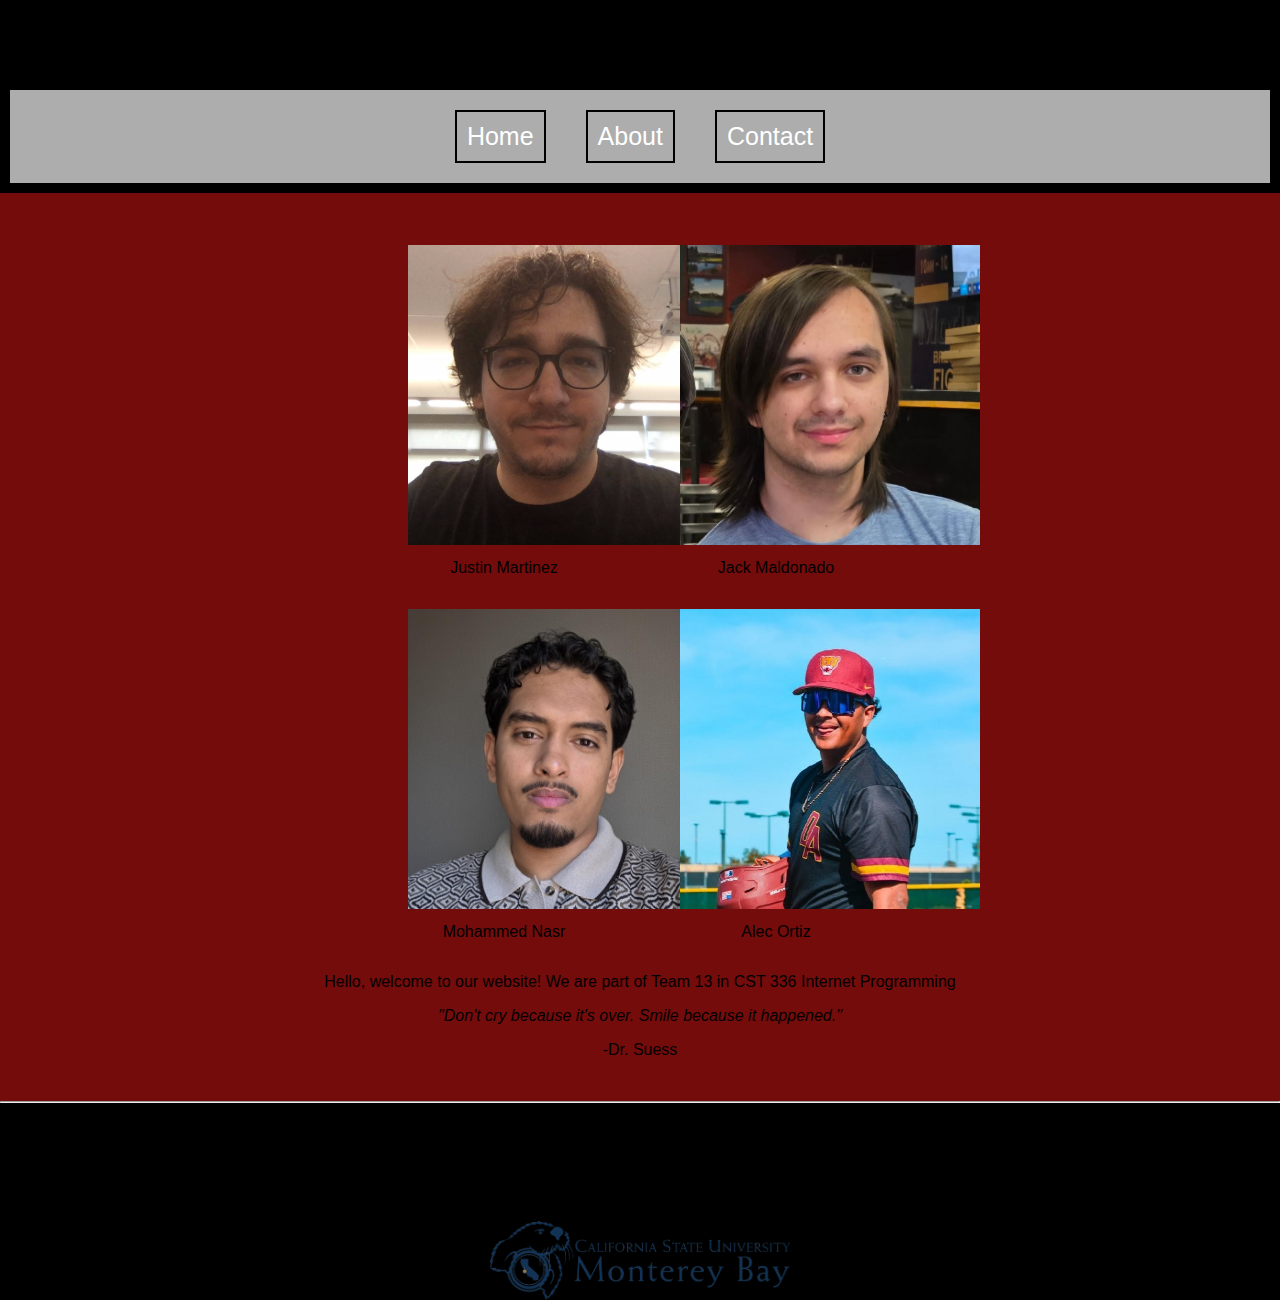
<file: index.html>
<!DOCTYPE html>
<html lang="en">
<head>
    <meta charset="UTF-8">
    <meta name="viewport" content="width=device-width, initial-scale=1.0">
    <title>Lab 1: Home Page</title>
    <link href="css/main.css" rel="stylesheet">
</head>
<header>
    <h1>Team Thirteen</h1>
    <nav>
        <a class="nav-button" href="index.html">Home</a>
        <a class="nav-button" href="about.html">About</a>
        <a class="nav-button" href="contact.html">Contact</a>
    </nav>
</header>
<body>
    <br>
    <br>
    <div class="team-row">
        <figure>
            <img class="team" src="img\justin.jpg" alt="justin">
            <figcaption>
                Justin Martinez
            </figcaption>
        </figure>
        <figure>
            <img class="team" src="img\jack.jpg" alt="jack">
            <figcaption>
                Jack Maldonado
            </figcaption>
        </figure>
    </div>
    <div class="team-row">
        <figure>
            <img class="team" src="img\mohammed.jpg" alt="mohammed">
            <figcaption>
                Mohammed Nasr
            </figcaption>
        </figure>
        <figure>
            <img class="team" src="img\alec.jpg" alt="alec">
            <figcaption>
                Alec Ortiz
            </figcaption>
        </figure>
    </div>
    <p>Hello, welcome to our website! We are part of Team 13 in CST 336 Internet Programming</p>
    <p><i>"Don't cry because it's over. Smile because it happened."</i></p>
    <p>-Dr. Suess</p>
    <br>
    <footer>
        <hr>
        <p>CST336 Internet Programming. 2025© Martinez, Maldonado, Nasr, Ortiz</p>
        <p><b>Disclaimer:</b> The information in this webpage is ficticious</p>
        <p>It is used for academic purposes only.</p>
        <div id="csumb">
            <img src="img\csumb.webp" width="300" alt="CSUMB">
        </div>
    </footer>
</body>
</html>
</file>
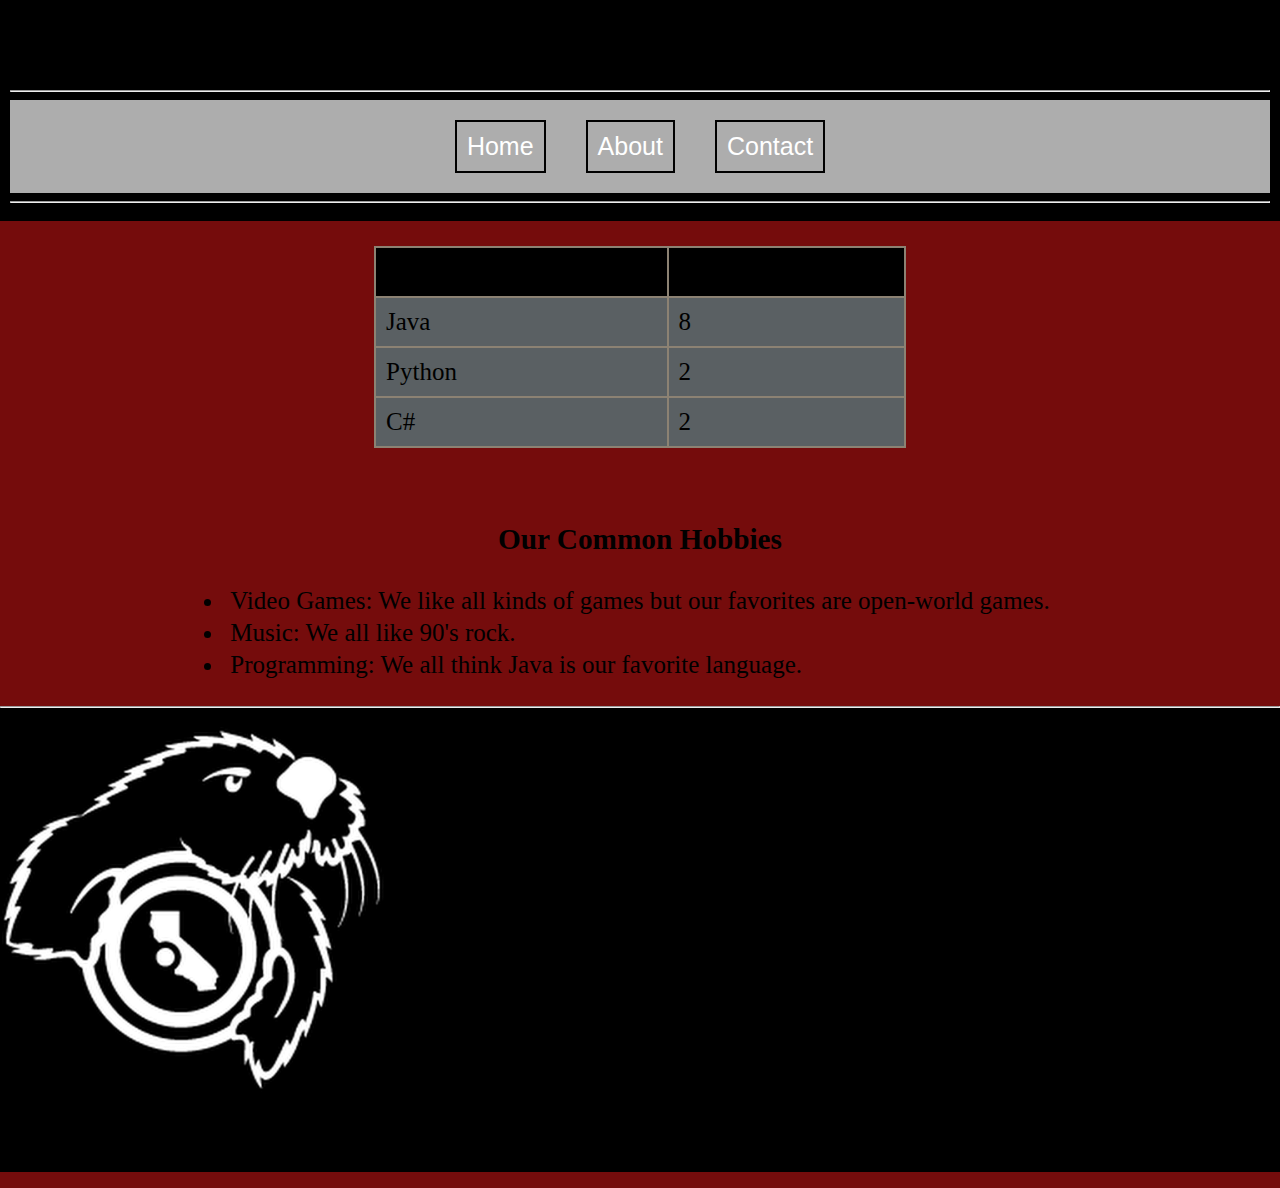
<file: about.html>
<!DOCTYPE html>
<html lang="en">
<head>
    <meta charset="UTF-8">
    <meta name="viewport" content="width=device-width, initial-scale=1.0">
    <title>Lab 1: About Page</title>
    <link href="css/main.css" rel="stylesheet">
    <link href="css/about.css" rel="stylesheet">
</head>
<body>
    <header>
        <h1>About Us</h1>
        <hr>
        <nav>
            <a class="nav-button" href="index.html">Home</a>
            <a id="current" class="nav-button" href="about.html">About</a>
            <a class="nav-button" href="contact.html">Contact</a>
        </nav>
        <hr>
    </header>
    <main>
        <table>
            <tr>
                <th><b>Programing Language</b></th>
                <th><b>Years Experience</b></th>
            </tr>
            <tr>
                <td>Java</td>
                <td>8</td>
            </tr>
            <tr>
                <td>Python</td>
                <td>2</td>
            </tr>
            <tr>
                <td>C#</td>
                <td>2</td>
            </tr>
        </table>
        <div id="hobbies">
            <h3>Our Common Hobbies</h2>
            <ul>
                <li>Video Games: We like all kinds of games but our favorites are open-world games.</li>
                <li>Music: We all like 90's rock.</li>
                <li>Programming: We all think Java is our favorite language.</li>
            </ul>
        </div>
    </main>
    <footer>
        <hr>
        <img class="csumb-image" src="img\csumb.png" alt="CSUMB">
        <div id="footer-text">
            <p>CST336 Internet Programming. 2025© Martinez, Maldonado, Nasr, Ortiz</p>
            <p><b>Disclaimer:</b> The information in this webpage is ficticious. It is used for academic purposes only.</p>
        </div>
    </footer>
</body>
</html>
</file>
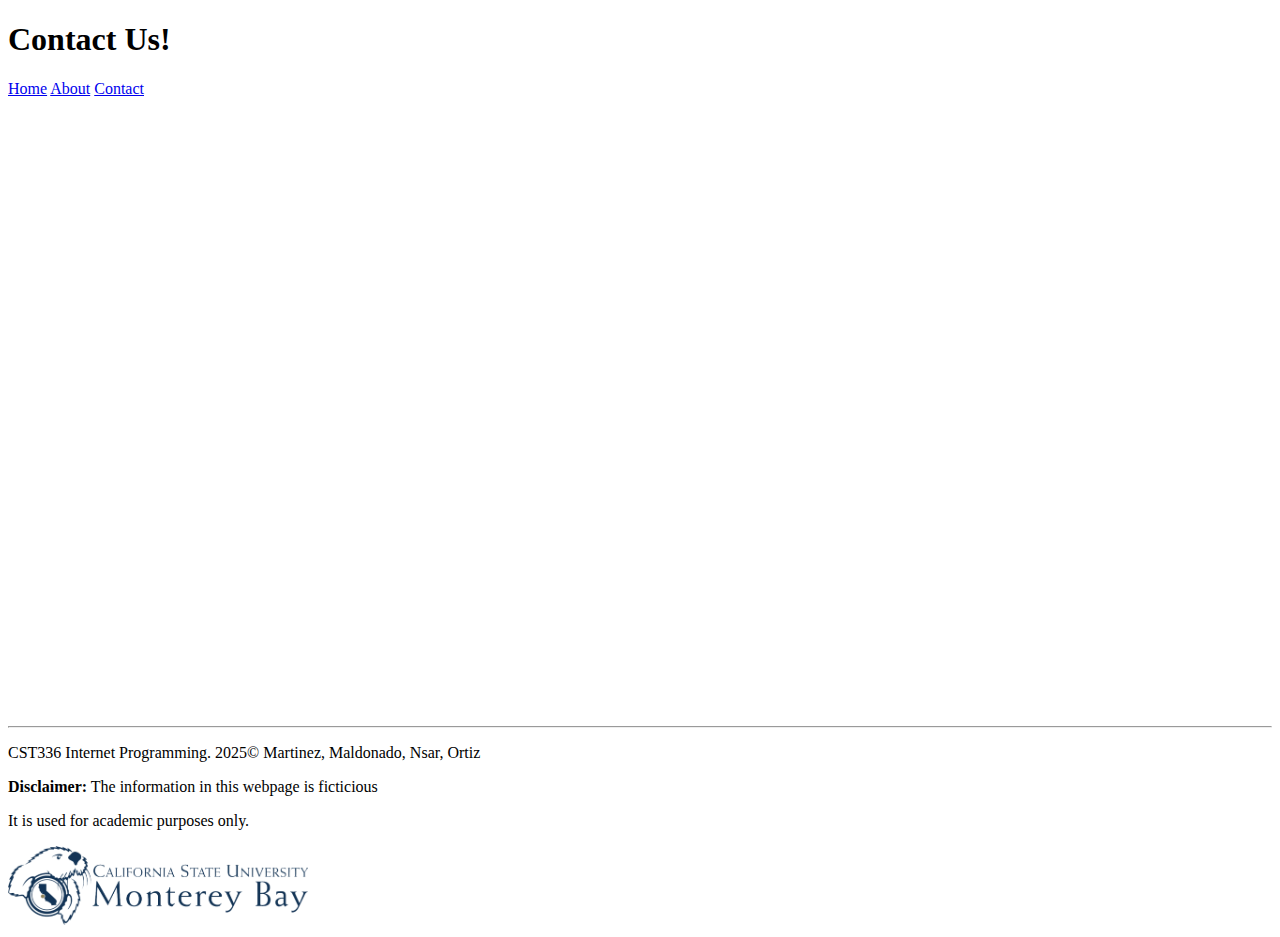
<file: contact.html>
<!DOCTYPE html>
<html lang="en">
<head>
    <meta charset="UTF-8">
    <meta name="viewport" content="width=device-width, initial-scale=1.0">
    <title>Lab 1: Contact Page</title>
    <link href="css/contact.css" rel="stylesheet">
</head>
<header>
    <h1>Contact Us!</h1>
    <nav>
        <a class="nav-button" href="index.html">Home</a>
        <a class="nav-button" href="about.html" target="_blank">About</a>
        <a class="nav-button" href="contact.html" target="_blank">Contact</a>
    </nav>
</header>
<body>
    
    <br>
    <iframe src="https://docs.google.com/forms/d/e/1FAIpQLSd8Angytk0CEX_n60Gp4-8x0FMhaTs2HULj_DS44SX-wFA4Ng/viewform?embedded=true" width="640" height="584" frameborder="0" marginheight="0" marginwidth="0">Loading…</iframe>
    <br>
    <footer>
        <hr>
        <p>CST336 Internet Programming. 2025© Martinez, Maldonado, Nsar, Ortiz</p>
        <p><b>Disclaimer:</b> The information in this webpage is ficticious</p>
        <p>It is used for academic purposes only.</p>
        <img class="csumb-image" src="img\csumb.webp" width="300" alt="CSUMB">
    </footer>
</body>
</html>
</file>
<file: css/main.css>
header {
    background-color: black;
    padding: 10px;
}

h1 {
    display:flex;
    justify-content: center;
}

h1, a, p, figcaption {
    font-family: Arial, Helvetica, sans-serif;
}

body {
    background-color:rgb(117, 12, 12);
    margin: 0;
}

p {
    display:flex;
    justify-content: center;
}

nav {
    display:flex;
    justify-content: center;
    background-color: rgb(173, 173, 173);
}

footer {
    background-color: black;
}



.nav-button {
    margin: 20px;
    padding: 10px;
    border: black solid 2px;
    color: white;
    text-decoration: none;
    font-size: 25px;
}

.team-row {
    display:flex;
    justify-content:center;
}

.team {
    width: 300px;
    height: 300px;
}

figure {
    text-align: center;
    width:15%;
}

figcaption {
    padding-top: 10px;
}

#csumb {
    display:flex;
    justify-content: center;
}
</file>
<file: css/about.css>
table, td, tr, th {
    padding: 10px;
    border: 2px solid rgb(140, 130, 115);
    border-collapse: collapse;
    font-size: 25px;
}

th {
    padding: 10px 25px;
    background-color: black;
}

tr {
    background-color: rgb(90, 96, 99);
}

table {
    margin-left: auto;
    margin-right: auto;
    margin-bottom: 75px;
}

main {
    margin: 25px;
}

#hobbies {
    text-align: center;
    font-size: 25px;
}

#hobbies ul {
    display: inline-block;
    margin: 0;
    padding: 0;
}

#hobbies li {
    text-align: left;
    padding: 2px 5px;
}
</file>
<file: css/contact.css>
iframe {
    display: block;
    margin: 0 auto;
}
</file>
